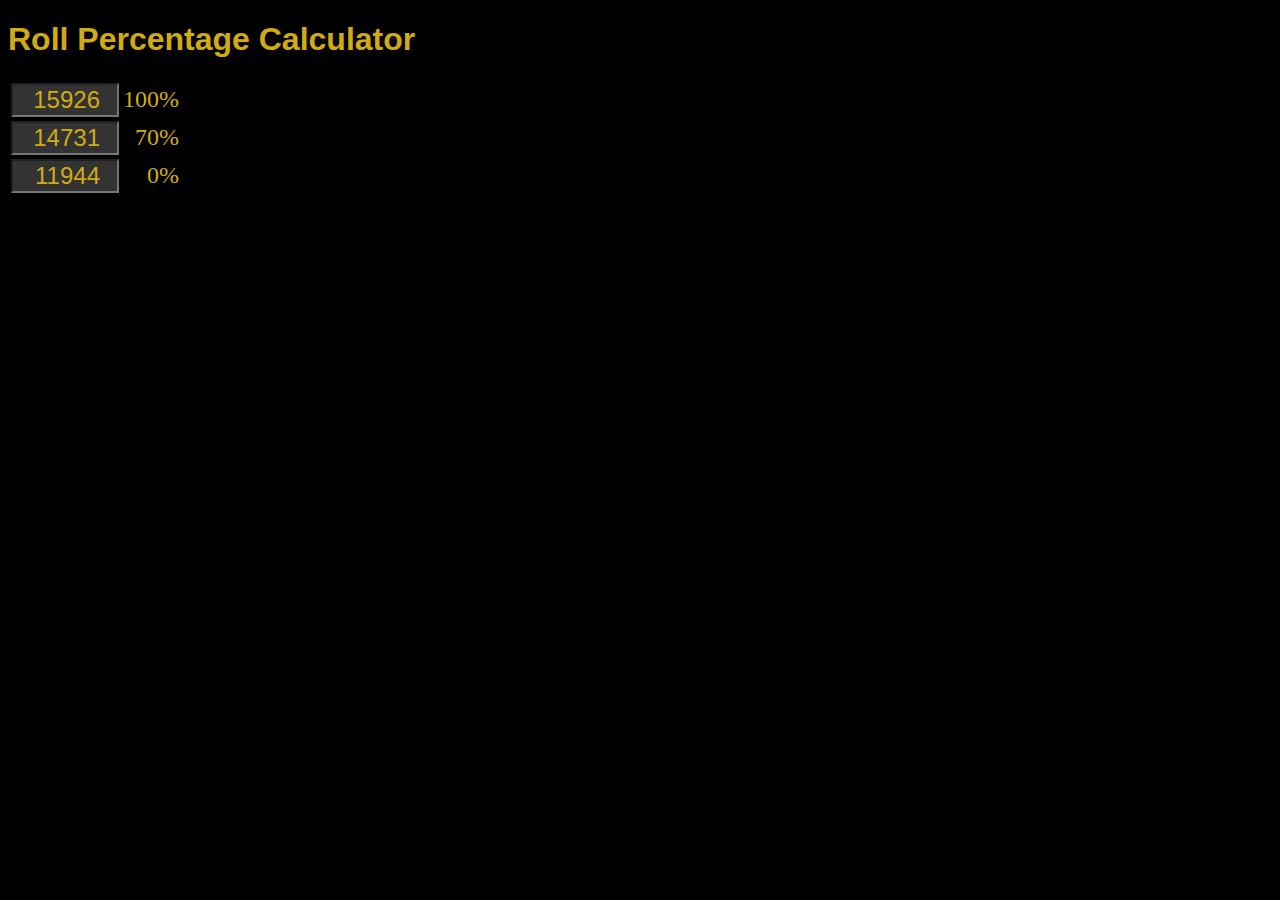
<file: rollpercent/index.html>
<!DOCTYPE html>

<html>
<title>Roll Percentage Calculator</title>

<head>
    <script src="https://ajax.googleapis.com/ajax/libs/jquery/3.7.1/jquery.min.js"></script>
    <script src="rollpercent.js"></script>
    <link rel="stylesheet" href="rollpercent.css">
</head>


<body>

    <h1>Roll Percentage Calculator</h1>
    <table id="roll-calculator">
        <tr>
            <td><input type="number" value="15926" class="maxroll" /></td>
            <td><label class="maxroll">100%</label> </td>
        </tr>
        <tr>
            <td><input type="number" value="14731" class="thisroll" /></td>
            <td><label class="thisroll">40%</label></td>
        </tr>
        <tr>
            <td><input type="number" value="11944" class="minroll" /></td>
            <td><label class="minroll">0%</label></td>
        </tr>
    </table>
</body>

</html>
</file>
<file: rollpercent/rollpercent.css>
@import url('https://fonts.cdnfonts.com/css/diablo');

body {
    background: black;
    color: #D1AB10;
}

h1 {
    font-family: 'Diablo', sans-serif;
}

table tr td {
    text-align: right;
}

input {
    background: #333;
    color: #D1AB10;
    text-align: right;
    width: 100px;
    font-size: 1.5rem;
    font-family: "Gill Sans", sans-serif;
}

label {
    font-family: "Palatino", serif;
    font-size: 1.5rem;
    width: 100px;
}
</file>
